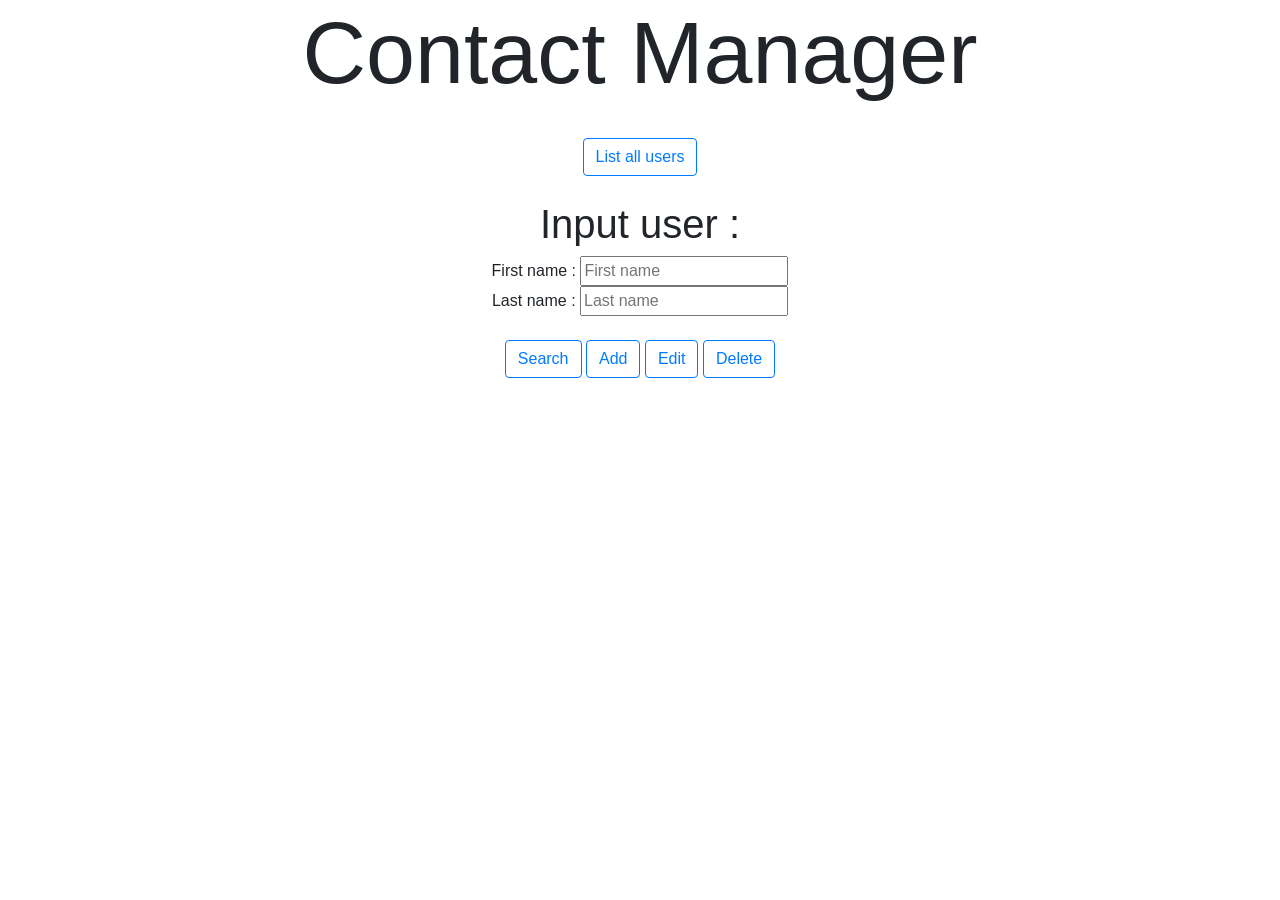
<file: index2.html>
<!DOCTYPE html>
<html lang="en">
<head>
	<meta charset="utf-8">
	<meta name="viewport" content="width=device-width, initial-scale=1, shrink-to-fit=no">
	<link rel="stylesheet" href="https://stackpath.bootstrapcdn.com/bootstrap/4.1.3/css/bootstrap.min.css" integrity="sha384-MCw98/SFnGE8fJT3GXwEOngsV7Zt27NXFoaoApmYm81iuXoPkFOJwJ8ERdknLPMO" crossorigin="anonymous">
	<link rel="stylesheet" href="style.css">
	<script src="jquery-3.3.1.min.js" defer></script>
	<script src="https://stackpath.bootstrapcdn.com/bootstrap/4.1.3/js/bootstrap.min.js" integrity="sha384-ChfqqxuZUCnJSK3+MXmPNIyE6ZbWh2IMqE241rYiqJxyMiZ6OW/JmZQ5stwEULTy" crossorigin="anonymous" defer></script>
	<script src="script.js" defer></script>
	<title>Contact Manager</title>
</head>

<body>
	<header><h1 class="display-2 text-center">Contact Manager</h1></header>
	<br />
	<div class="text-center"><button class="btn btn-outline-primary" type="button" id="btnGetUsers">List all users</button></div>
	<br />
	<div class="text-center">
		<h1>Input user :</h1>
		<div>First name : <input type="text" name="firstname" placeholder="First name" id="firstname" /></div>
		<div>Last name : <input type="text" name="lastname" placeholder="Last name" id="lastname" /></div>
		<br />
		<input class="btn btn-outline-primary" type="button" value="Search" id="btnGet" />
		<input class="btn btn-outline-primary" type="button" value="Add" id="btnAdd" />
		<input class="btn btn-outline-primary" type="button" value="Edit" id="btnEdit" />
		<input class="btn btn-outline-primary" type="button" value="Delete" id="btnDel" />
	</div>
	<br />
	<div class="modal fade" id="changeForm" tabindex="-1" role="dialog" aria-labelledby="exampleModalLabel" aria-hidden="true" data-backdrop="static" data-keyboard="false">
		<div class="modal-dialog modal-lg" role="document">
			<div class="modal-content">
				<div class="modal-header">
					<h5 class="modal-title" id="exampleModalLabel">Input new user informations :</h5>
					<button type="button" class="close" data-dismiss="modal" aria-label="Close" id="closeModal">
					<span aria-hidden="true">&times;</span>
					</button>
					</div>
					<div class="modal-footer">
					<div>First name : <input type="text" class="modal-field" name="firstname" placeholder="First name" id="newfirstname" /></div>
					<div>Last name : <input type="text" class="modal-field" name="lastname" placeholder="Last name" id="newlastname" /></div>
					<br />
					<input class="btn btn-outline-primary" type="button" value="Change" id="btnChange" />
				</div>
			</div>
		</div>
	</div>

	<!-- <div class="text-center"><button class="btn btn-outline-primary" type="button" id="btnGet">Get user</button></div> -->

	<!-- <form action="rest/adduser" method="POST">
		<h1>Add user :</h1>
		<div>First name : <input type="text" name="firstname" placeholder="First name" /></div>
		<div>Last name : <input type="text" name="lastname" placeholder="Last name" /></div>
		<input type="submit" value="Add" />
	</form> -->

	<!-- <div class="text-center" id="zone"></div> -->
	<table class="table text-center" id="table"></table>

	<script src="https://code.jquery.com/jquery-3.3.1.slim.min.js" integrity="sha384-q8i/X+965DzO0rT7abK41JStQIAqVgRVzpbzo5smXKp4YfRvH+8abtTE1Pi6jizo" crossorigin="anonymous"></script>
    <script src="https://cdnjs.cloudflare.com/ajax/libs/popper.js/1.14.3/umd/popper.min.js" integrity="sha384-ZMP7rVo3mIykV+2+9J3UJ46jBk0WLaUAdn689aCwoqbBJiSnjAK/l8WvCWPIPm49" crossorigin="anonymous"></script>
</body>
</html>
</file>
<file: style.css>
.message {
	position: fixed;
	top: 50%;
	left: 50%;
	transform: translate(-50%, -50%);
	font-size: 60px;
	color: red;
	width: 40%;	
}

.modal-field {
	width: 60%;
}
</file>
